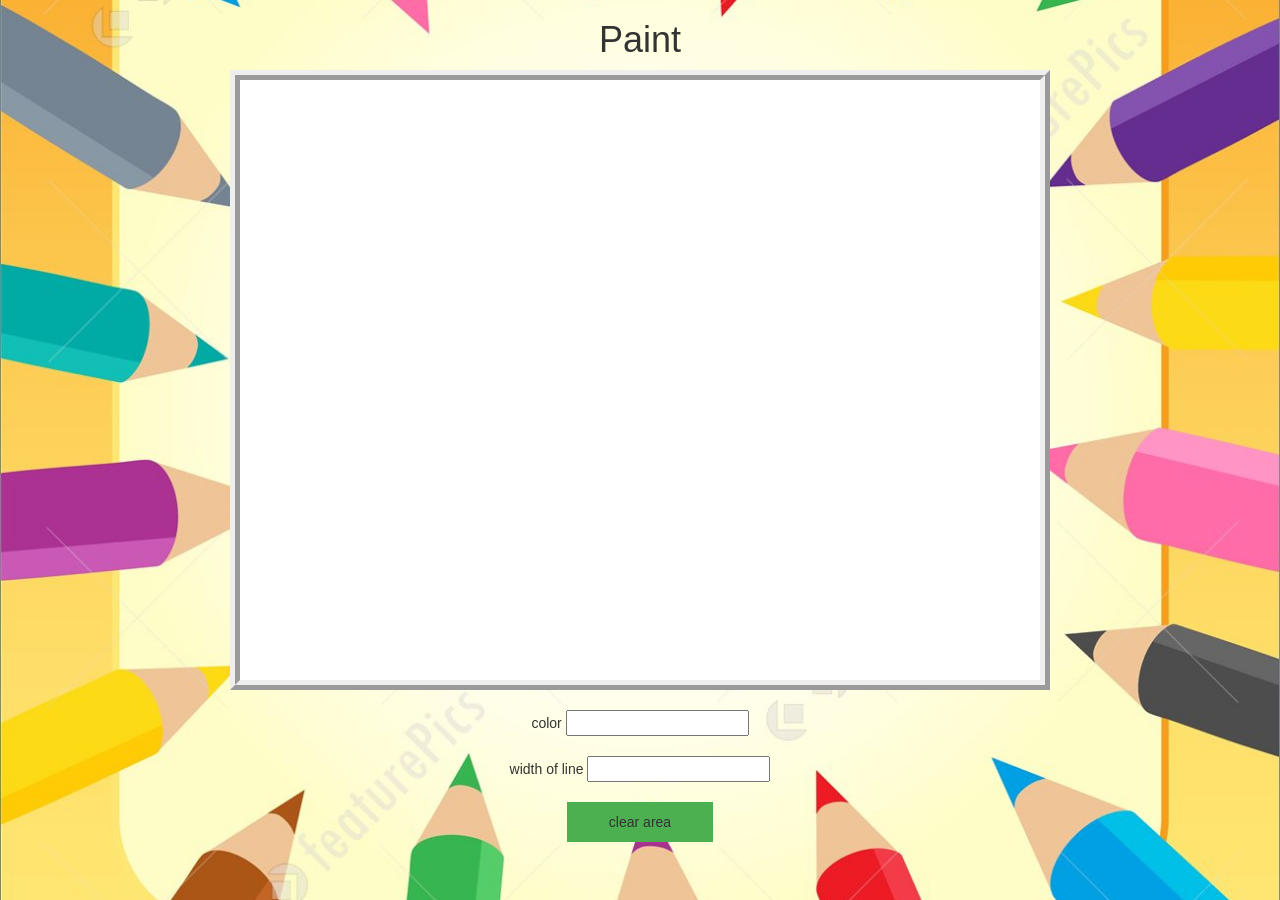
<file: index.html>
<html>
<head>  
<link rel="stylesheet" type="text/css" href="style.css">

<meta name="viewport" content="width=device-width, initial-scale=1">
<link rel="stylesheet" href="https://maxcdn.bootstrapcdn.com/bootstrap/3.4.0/css/bootstrap.min.css">
<script src="https://ajax.googleapis.com/ajax/libs/jquery/3.4.1/jquery.min.js"></script>
<script src="https://maxcdn.bootstrapcdn.com/bootstrap/3.4.0/js/bootstrap.min.js"></script>

</head>
<body class="body_backgorund">

<div align="center">
<h1>Paint</h1>

    <canvas id="myCanvas" width="800" height="600"></canvas>
        <br><br >


<span >
color
</span>
<input type="text" id = "color">
<br>
<br>
<span> width of line</span>

<input type="number" id = "widthofline">
<br>
<br>
<button onclick="cleararea()">
clear area
</button>
    </div>
    
<script src="main.js"></script>
</body>
</html>
</file>
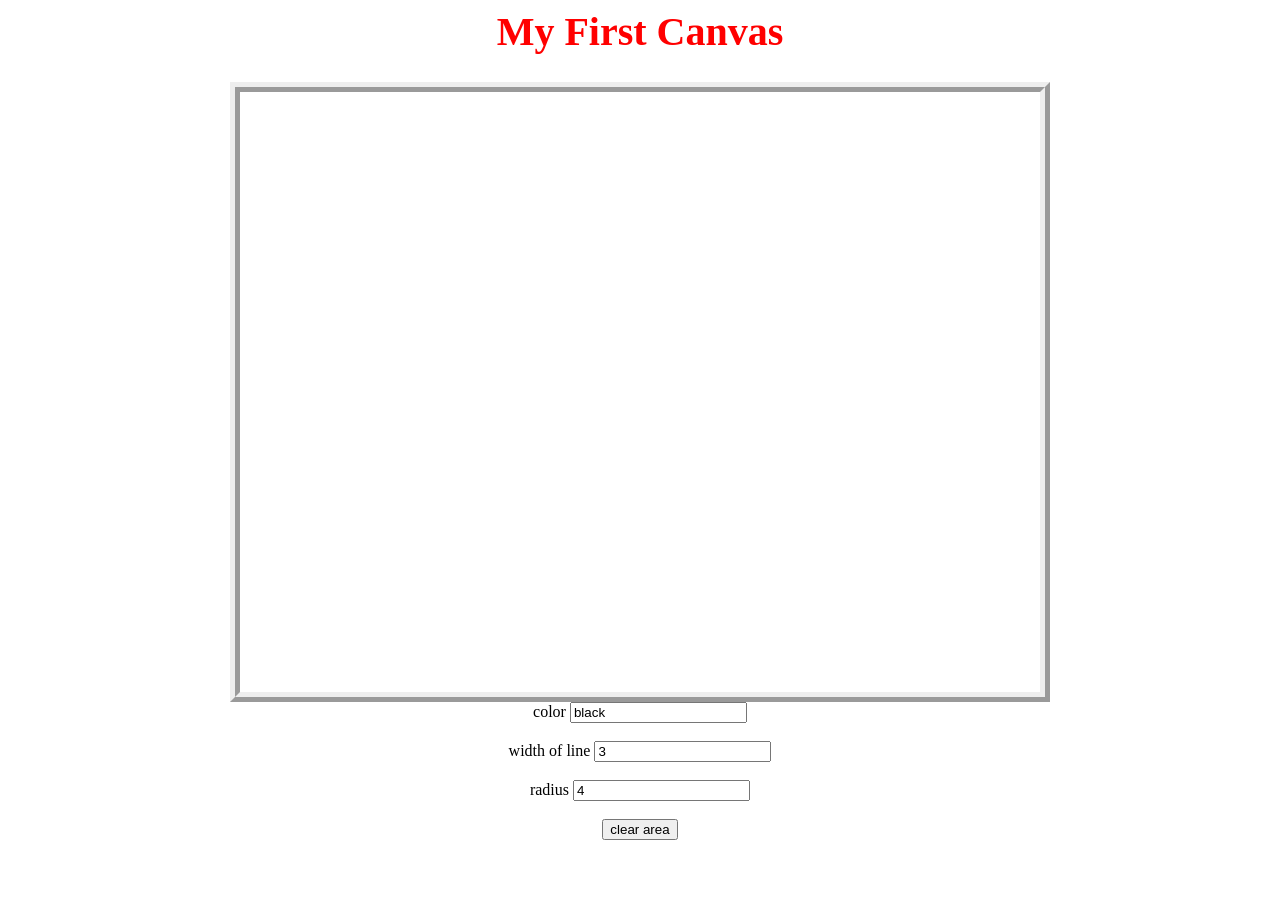
<file: pro 82/index.html>
<html>
<head>

<title>82</title>
<link rel="stylesheet" type="text/css" href="style.css">
</head>
<body class="body_backgorund" onload=";">

<center>
	<h1> My First Canvas</h1>
	<canvas id = "mycanvas" width="800" height="600">

	</canvas>
   

</center>
  <center>
    
    <span >
        color
        </span>
        <input type="text" id = "color" value="black">
        <br>
        <br>
        <span> width of line</span>
        
        <input type="number" id = "widthofline" value="3">
        <br>
        <br>
        <span> radius</span>
        
        <input type="number" id = "rad" value=4>
        <br>
        <br>
        <button onclick="cleararea()">
        clear area
        </button>
    
    
  </center>

</body>
<script>
   var mouseevent = "empty";
var lastpositionofx , lastpositionofy;

canvas = document.getElementById('mycanvas');

    ctx = canvas.getContext("2d");
    
 
canvas.addEventListener("mousedown", my_mousedown);

function my_mousedown(e)
{
    color = document.getElementById("color").value;
        width_of_line = document.getElementById("widthofline").value;
     radius = document.getElementById("rad").value;
     console.log(radius);
     console.log(mouseevent);
    mouseevent = "mousedown";
    console.log(mouseevent);
    }

    


canvas.addEventListener("mouseleave", my_mouseleave);

function my_mouseleave(e)
{
    mouseevent = "mouseleave";
    
}
canvas.addEventListener("mouseup", my_mouseup);

function my_mouseup(e)
{
    mouseevent = "mouseup";
   
}


canvas.addEventListener("mousemove", my_mousemove);

function my_mousemove(e)
{
   currentpositionofmousex = e.clientX - canvas.offsetLeft;
   currentpositionofmousey = e.clientY - canvas.offsetTop;
   if (mouseevent == "mousedown") 
   {
ctx.beginPath();

ctx.strokeStyle = color;
ctx.lineWidth = width_of_line;

    ctx.arc(currentpositionofmousex , currentpositionofmousey , 5 , 0 , 2 * Math.PI);

ctx.arc(currentpositionofmousex , currentpositionofmousey , radius , 0 , 2 * Math.PI);

console.log("Last position of x and y coordinates = ");
console.log("x = " + lastpositionofx + "y = " + lastpositionofy);


console.log("Last position of x and y coordinates = ");
console.log("x = " + currentpositionofmousex + "y = " + currentpositionofmousey);
ctx.stroke();

   }
   lastpositionofx = currentpositionofmousex;
   lastpositionofy = currentpositionofmousey;
}
function cleararea(){
ctx.clearRect(0,0,ctx.canvas.width,ctx.canvas.height);
}
</script>

</html>
</file>
<file: style.css>
.body_backgorund {
    background-image: url("bg1.jpg");
    background-position: center;
    background-size: cover;
  }
  body{
    cursor: pointer;
    
  }
  h1
  {
      color: red; 
      font-size: 40px;
  }
  #myCanvas
  {
      border-width:10px;
      background-color: white; 
      border-style:ridge;
  }

  button {
    background-color: #4CAF50;
    border: none;
    color: white;
    padding: 10px 42px;
    font-size: 16px;
  }

  input
  {
    margin-right: 20px;
  }
</file>
<file: pro 82/style.css>
h1
{
	color: red; 
	font-size: 40px;
}
.body_backgorund {
background-image:url("https://images.unsplash.com/photo-1581374596723-164f439806fd?crop=entropy&cs=srgb&fm=jpg&ixid=MnwxNDU4OXwwfDF8cmFuZG9tfHx8fHx8fHx8MTYyMjI1NjYxOA&ixlib=rb-1.2.1&q=85") ;
background-position: center;
background-size: cover;


}

#mycanvas{
border-width: 10px ;
background-color: white;
border-style: ridge;

}
</file>
